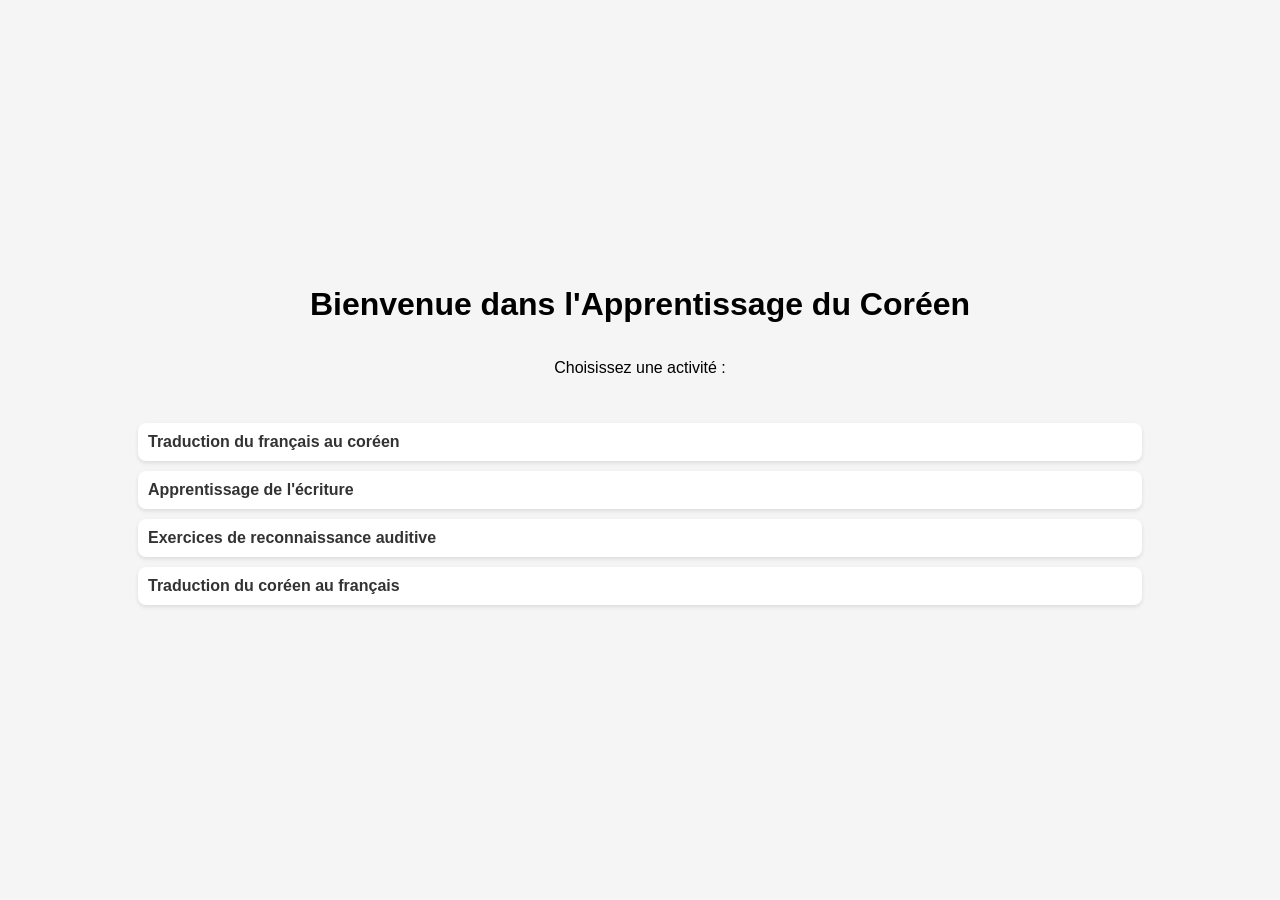
<file: index.html>
<!DOCTYPE html>
<html lang="en">

<head>
  <meta charset="UTF-8">
  <meta name="viewport" content="width=device-width, initial-scale=1.0">
  <title>Apprentissage du Coréen</title>
  <link rel="stylesheet" href="src/styles/style.css">
  <link rel="stylesheet" href="src/styles/index.css">
  <link rel="icon" href="assets/media/197582.png" type="image/x-icon">
</head>

<body>
  <h1>Bienvenue dans l'Apprentissage du Coréen</h1>
  <p>Choisissez une activité :</p>
  <ul>
    <li><a href="reverse.html">Traduction du français au coréen</a></li>
    <li><a href="write.html">Apprentissage de l'écriture</a></li>
    <li><a href="auditory.html">Exercices de reconnaissance auditive</a></li>
    <li><a href="translation.html">Traduction du coréen au français </a></li>
  </ul>
  <script src="src/data.js"></script>
  <script src="src/script.js"></script>
</body>

</html>
</file>
<file: src/styles/style.css>
body {
    display: flex;
    flex-direction: column;
    justify-content: center;
    align-items: center;
    height: 100vh;
    margin: 0;
    background-color: #f5f5f5;
  }
  
  #buttonsContainer {
    display: flex;
    align-items: center;
    margin-top: 20px;
  }
  
  button {
    margin: 5px;
    padding: 10px 20px;
    font-size: 16px;
    background-color: #007bff;
    color: #fff;
    border: none;
    cursor: pointer;
    border-radius: 5px;
  }
  
  button:hover {
    background-color: #0056b3;
  }
  button:active {
    background-color: #0056b3;
    transform: translateY(2px) scaleY(0.98); /* Décale légèrement vers le bas et réduit la hauteur */
    box-shadow: 0px 2px 10px rgba(0, 0, 0, 0.5);
  }
</file>
<file: src/styles/index.css>
body {
    font-family: Arial, sans-serif;
    background-color: #f5f5f5;
    margin: 0;
    padding: 0;
  }
  
  h1 {
    text-align: center;
    margin: 20px 0;
  }
  
  p {
    text-align: center;
  }
  
  ul {
    list-style: none;
    padding: 0;
    margin: 20px auto;
    width: 80%;
  }
  
  li {
    background-color: #fff;
    border-radius: 8px;
    margin: 10px;
    padding: 10px;
    box-shadow: 0px 2px 4px rgba(0, 0, 0, 0.1);
    transition: transform 0.2s;
  }
  
  li:hover {
    transform: scale(1.02);
  }
  
  a {
    text-decoration: none;
    color: #333;
    font-weight: bold;
    display: block;
  }
  
  a:hover {
    color: #f96302;
  }
</file>
